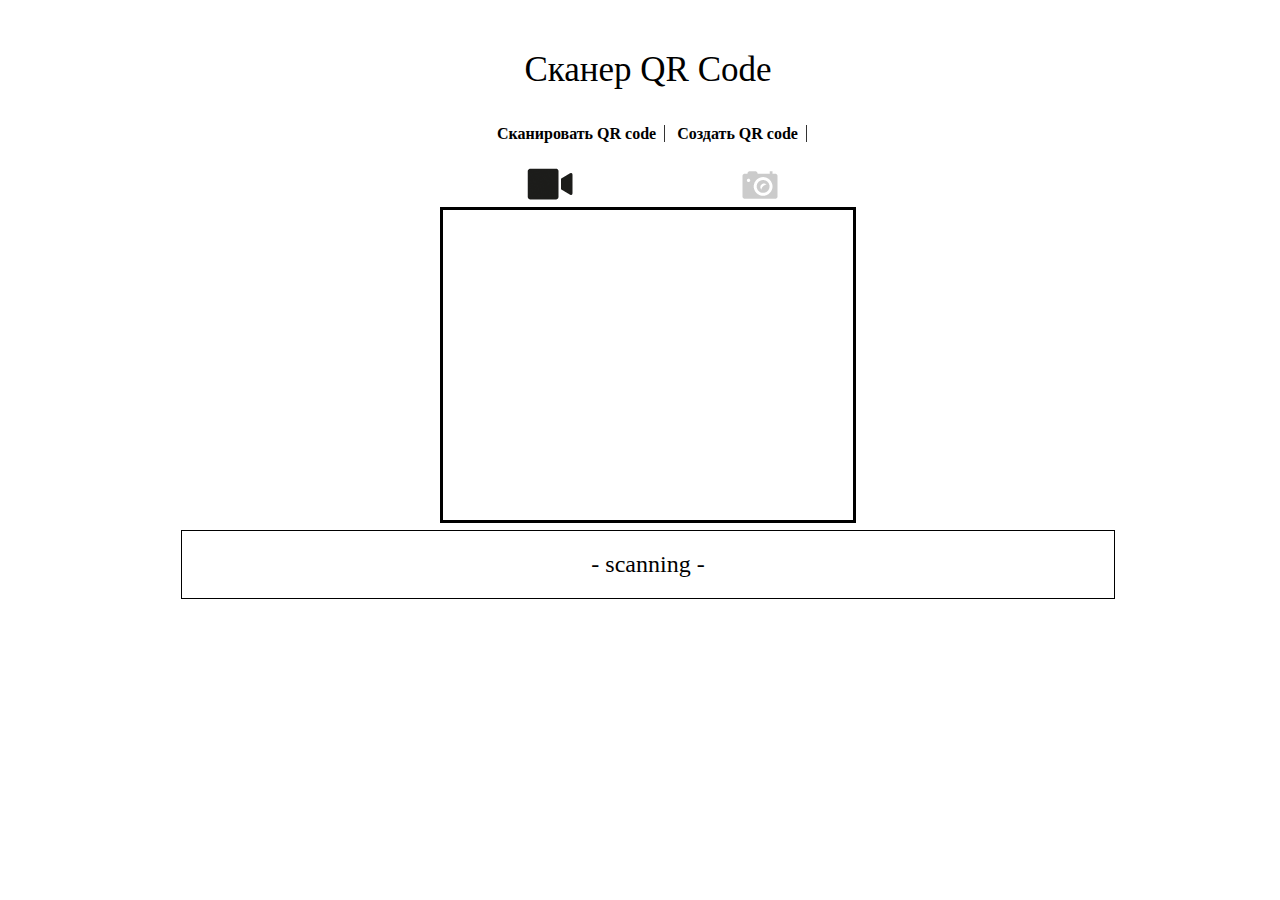
<file: index.html>
<!DOCTYPE html>
<html lang="en">
  <head>
    <meta name="description" content="QR Code scanner" />
    <meta name="keywords" content="qrcode,qr code,scanner,barcode,javascript" />
    <meta name="language" content="English" />
    <meta name="copyright" content="Lazar Laszlo (c) 2011" />
    <meta name="Revisit-After" content="1 Days" />
    <meta name="robots" content="index, follow" />
    <meta http-equiv="Content-type" content="text/html;charset=UTF-8" />
    <meta name="viewport" content="width=device-width, initial-scale=1.0" />
    <title>QR code кодер и декодер</title>
    <link rel="stylesheet" href="style.css" />
    <script type="text/javascript" src="llqrcode.js"></script>

    <script type="text/javascript" src="webqr.js"></script>
  </head>

  <body>
    <div id="main">
      <div id="header">
        <p id="mp1">
          Сканер QR Code
        </p>
        <ul>
          <li><a href="index.html">Сканировать QR code</a></li>
          <li><a href="create.html">Создать QR code</a></li>
        </ul>
      </div>
      <div id="mainbody" style="display: inline;">
        <table class="tsel" style="border: 0" width="100%">
          <tbody>
            <tr>
              <td
                style="display: flex; justify-content: center; margin-left:auto; margin-right: auto;"
                width="50%"
              >
                <table class="tsel" style="border: 0">
                  <tbody>
                    <tr>
                      <td>
                        <img
                          class="selector"
                          id="webcamimg"
                          src="vid.png"
                          onclick="setwebcam()"
                          style="opacity: 1;"
                        />
                      </td>
                      <td>
                        <img
                          class="selector"
                          id="qrimg"
                          src="cam.png"
                          onclick="setimg()"
                          style="opacity: 0.2;"
                        />
                      </td>
                    </tr>
                    <tr>
                      <td colspan="2" style="text-align: center">
                        <div id="outdiv">
                          <video id="v" autoplay=""></video>
                        </div>
                      </td>
                    </tr>
                  </tbody>
                </table>
              </td>
            </tr>
            <tr>
              <td colspan="3" style="text-align: center">
                <div id="result">- сканирование -</div>
              </td>
            </tr>
          </tbody>
        </table>
      </div>

      <div id="footer"></div>
    </div>
    <canvas
      id="qr-canvas"
      width="800"
      height="600"
      style="width: 800px; height: 600px;"
    ></canvas>
    <script type="text/javascript">
      load();
    </script>
  </body>
</html>
</file>
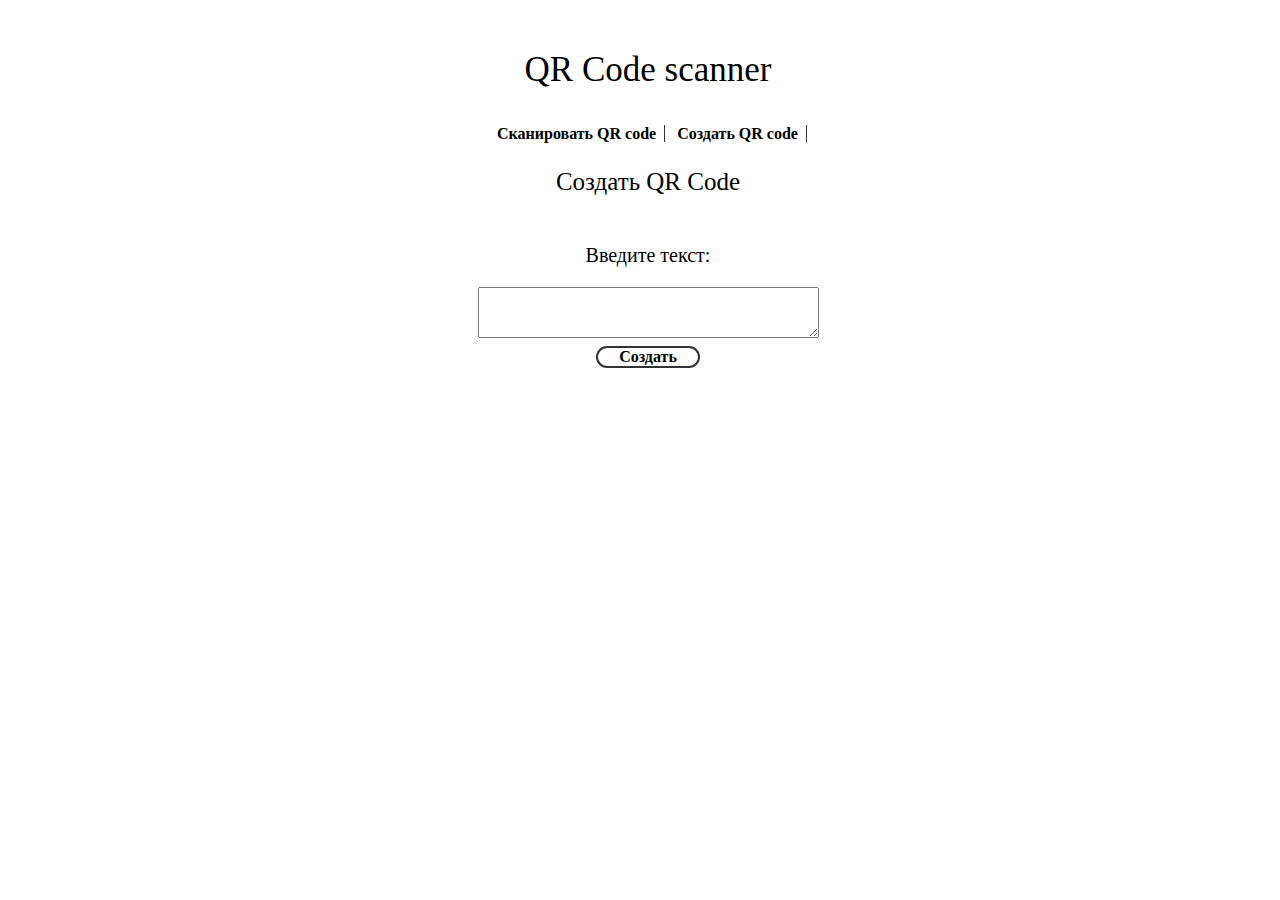
<file: create.html>
<!DOCTYPE html>
<html lang="ru">
  <head>
    <meta name="description" content="QRCode scanner" />
    <meta name="keywords" content="qrcode,scanner,barcode, javascript" />
    <meta name="language" content="English" />
    <meta name="copyright" content="Lazar Laszlo (c) 2011" />
    <meta name="Revisit-After" content="1 Days" />
    <meta name="robots" content="index, follow" />
    <title>Web QR</title>

    <style type="text/css">
      body {
        width: 100%;
        text-align: center;
      }
      img {
        border: 0;
      }
      #main {
        margin: 15px auto;
        background: white;
        overflow: auto;
        width: 750px;
      }
      #header {
        background: white;
      }
      #mainbody {
        background: white;
        width: 100%;
      }
      #footer {
        background: white;
      }
      #mp1 {
        text-align: center;
        font-size: 35px;
      }
      #header ul {
        margin-bottom: 0;
        margin-right: 40px;
      }
      #header li {
        display: inline;
        padding-right: 0.5em;
        padding-left: 0.5em;
        font-weight: bold;
        border-right: 1px solid #333333;
      }
      #header li a {
        text-decoration: none;
        color: black;
      }
      p.quote1 {
        font-weight: bold;
        margin-left: 10%;
        margin-right: 10%;
        color: black;
      }
      a {
        color: black;
      }

      div.button {
        border: 2px solid #333333;
        border-radius: 15px;
        width: 100px;
        cursor: pointer;
        font-weight: bold;
      }
    </style>
    <script type="text/javascript">
      function create() {
        var data = document.getElementById("data").value;
        document.getElementById("qrimage").innerHTML =
          "<img src='https://chart.googleapis.com/chart?chs=250x250&cht=qr&chl=" +
          encodeURIComponent(data) +
          "'/>";
      }
    </script>
  </head>

  <body>
    <div id="main">
      <div id="header">
        <p id="mp1">
          QR Code scanner
        </p>
        <ul>
          <li><a href="index.html">Сканировать QR code</a></li>
          <li><a href="create.html">Создать QR code</a></li>
        </ul>
      </div>
      <div id="mainbody">
        <p style="font-size:25px;text-align:center;">Создать QR Code</p>
        <table style="text-align: center; width:100%">
          <tr
            style="display: flex; margin-left:auto; margin-right:auto; justify-content: center"
          >
            <td>
              <p style="font-size:20px;text-align:center;">
                Введите текст:
              </p>
              <textarea cols="40" rows="3" id="data"></textarea>
            </td>
          </tr>
          <tr>
            <td
              style="text-align: center; display: flex; justify-content: center;"
            >
              <div class="button" onclick="create()">Создать</div>
            </td>
          </tr>
          <tr>
            <td style="text-align: center;">
              <div id="qrimage"></div>
            </td>
          </tr>
        </table>
      </div>
    </div>
  </body>
</html>
</file>
<file: style.css>
body {
  width: 100%;
  text-align: center;
}
img {
  border: 0;
}

#main {
  margin: 15px auto;
  background: white;
  overflow: auto;
  width: 100%;
}
#header {
  background: white;
  margin-bottom: 15px;
}
#mainbody {
  background: white;
  width: 100%;
  display: none;
}
#footer {
  background: white;
}
#v {
  width: 410px;
  height: 310px;
}
#qr-canvas {
  display: none;
}
#qrfile {
  width: 320px;
  height: 240px;
}
#mp1 {
  text-align: center;
  font-size: 35px;
}
#imghelp {
  position: relative;
  left: 0px;
  top: -160px;
  z-index: 100;
  font: 18px arial, sans-serif;
  background: #f0f0f0;
  margin-left: 35px;
  margin-right: 35px;
  padding-top: 10px;
  padding-bottom: 10px;
  border-radius: 20px;
}
.selector {
  margin: 0;
  padding: 0;
  cursor: pointer;
  margin-bottom: -5px;
}
#outdiv {
  width: 410px;
  height: 310px;
  border: solid;
  border-width: 3px 3px 3px 3px;
}
#result {
  border: solid;
  border-width: 1px 1px 1px 1px;
  padding: 20px;
  width: 70%;
  margin-left: auto;
  margin-right: auto;
  font-size: 24px;
}

ul {
  margin-bottom: 0;
  margin-right: 40px;
}
li {
  display: inline;
  padding-right: 0.5em;
  padding-left: 0.5em;
  font-weight: bold;
  border-right: 1px solid #333333;
}
li a {
  text-decoration: none;
  color: black;
}

#footer a {
  color: black;
}
.tsel {
  padding: 0;
}
</file>
